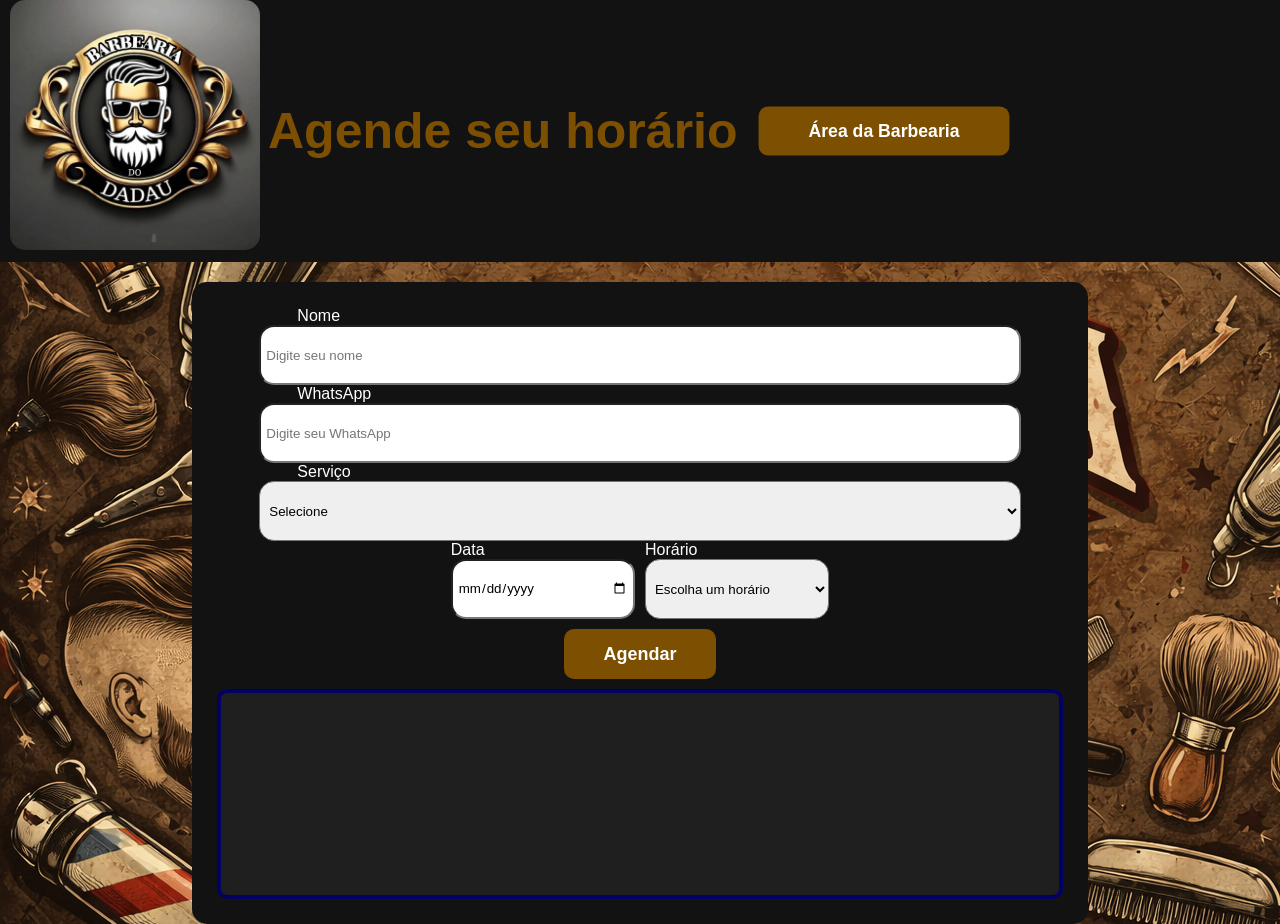
<file: index.html>
<!DOCTYPE html>
<html lang="pt-BR">

<head>
  <meta charset="UTF-8">
  <meta name="viewport" content="width=device-width, initial-scale=1.0">

  <title>Barbearia do Dadau</title>

  <link rel="stylesheet" href="style.css">
</head>

<body>

  <header class="home">

    <h1><img src="./img/logo.jpg" alt="Logo da Barbearia do Dadau"></h1>

    <h1>Agende seu horário</h1>

    <a href="login.html" class="botao-login">
      Área da Barbearia
    </a>



  </header>

  <main class="container">


    <form id="formAgendamento">

      <label for="name">Nome</label>
      <input type="text" id="name" placeholder="Digite seu nome" required>

      <label for="phone">WhatsApp</label>
      <input type="tel" id="phone" placeholder="Digite seu WhatsApp" required>

      <label for="service">Serviço</label>
      <select id="service" required>
        <option value="">Selecione</option>
        <option value="Corte">Corte</option>
        <option value="Barba">Barba</option>
        <option value="Corte + Barba">Corte + Barba</option>
        <option value="Luzes">Luzes</option>
        <option value="Alisamento">Alisamento</option>
      </select>

      <div class="data-horario">

        <div>
          <label for="date">Data</label>
          <input type="date" id="date" required>
        </div>

        <div>
          <label for="time">Horário</label>
          <select id="time" required>
            <option value="">Escolha um horário</option>
          </select>
        </div>

      </div>
      <button type="submit">
        Agendar
      </button>

    </form>

    <div id="confirmacao"></div>


  </main>

  <script src="script.js"></script>

</body>

</html>
</file>
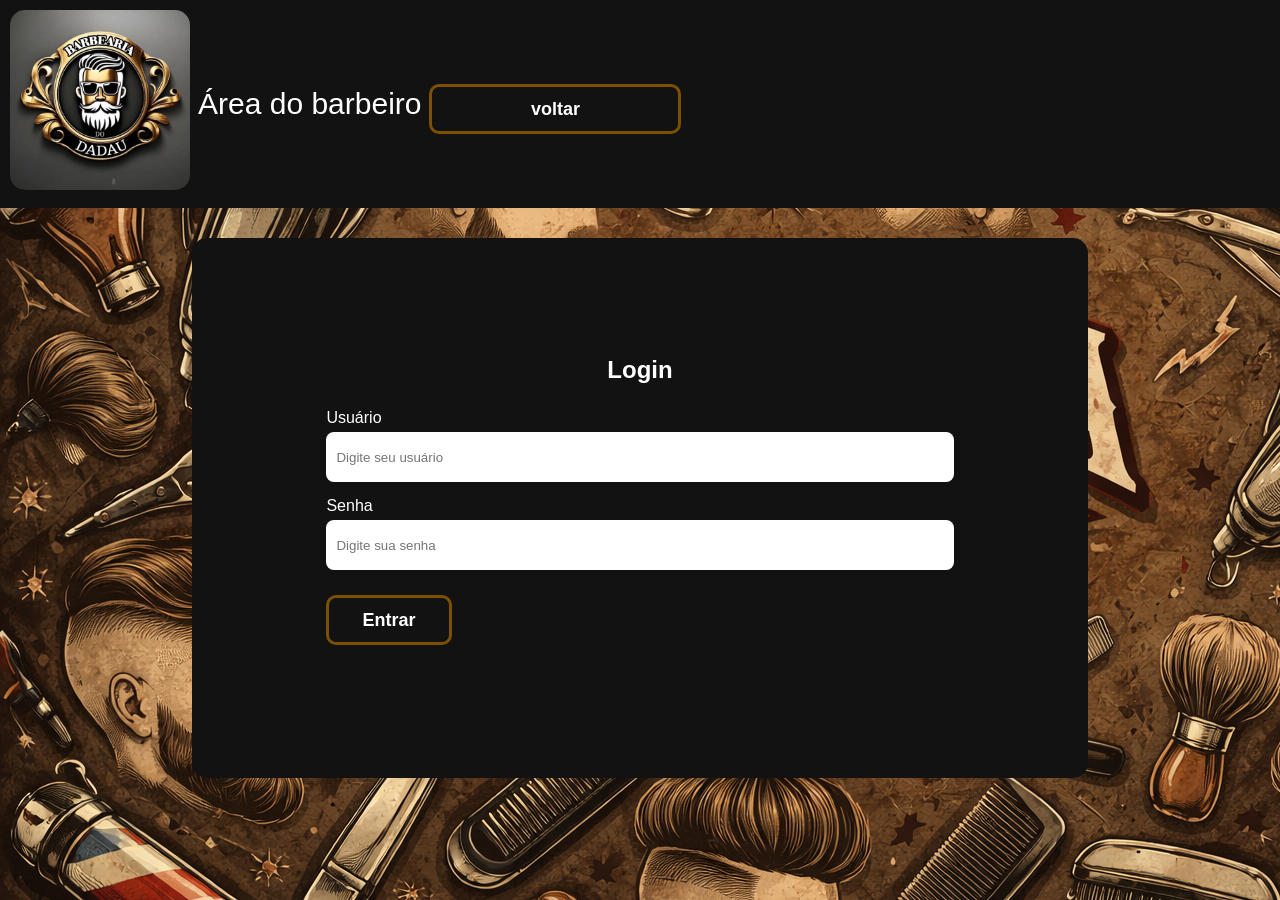
<file: login.html>
<!DOCTYPE html>
<html lang="pt-BR">

<head>
    <meta charset="UTF-8">
    <meta name="viewport" content="width=device-width, initial-scale=1.0">

    <title>Login - Barbearia do Dadau</title>

    <link rel="stylesheet" href="login.css">


</head>

<body>

    <header class="home">

        <h1>
            <img src="img/logo.jpg" alt="Logo da Barbearia do Dadau">
        </h1>

        <p>Área do barbeiro</p>

            <a href="index.html" class="voltar">
        voltar
    </a>


    </header>

    <main class="login-container">

        <form id="loginForm">

            <h2>Login</h2>

            <label for="usuario">Usuário</label>
            <input
                type="text"
                id="usuario"
                placeholder="Digite seu usuário"
                required
            >

            <label for="senha">Senha</label>
            <input
                type="password"
                id="senha"
                placeholder="Digite sua senha"
                required
            >

            <button type="submit">
                Entrar
            </button>

            <p id="mensagem"></p>

        </form>

    </main>

    <script src="login.js"></script>

</body>

</html>
</file>
<file: style.css>
* {
  margin: 0;
  padding: 0;
  box-sizing: border-box;
  font-family: Arial, sans-serif;
}

body {
  background-image: url("img/fundo1.png");

}

.home {
  display: flex;
  align-items: center;
  gap: 8px;
  background: #131212;
}

.home h1,
h2 {
  color: #7d5001;
  font-size: 50px;
}

.home img {

  width: 250px;
  height: auto;
  border-radius: 15px;
  margin-left: 10px;
}

main {

  display: flex;
  flex-direction: column;
  align-items: center;
  width: 70%;
  margin: 20px auto 0;
  border-radius: 15px;
  background: #131212;
  padding: 25px;

}

.container form {
  display: flex;
  flex-direction: column;
  width: 90%;
  align-items: center;

  color: #ffffff;
}

.container form label {
  width: 90%;
  text-align: left;
}

input,
select {
  width: 100%;
  height: 60px;
  border-radius: 15px;
  padding: 5px;
}

.data-horario {
  display: flex;
  gap: 10px;
}

.data-horario div {
  width: 100%;
}

.data-horario input {
  width: 100%;
}

a,
button {
  width: 20%;
  height: 50px;
  margin: 10px;
  border: none;
  border-radius: 10px;
  background: #7d5001;
  color: #ffffff;
  font-size: 18px;
  font-weight: bold;
  cursor: pointer;
  display: flex;
  align-items: center;
  justify-content: center;
  text-decoration: none;
}

button:hover {
  background: #545a01;
}

a:hover {
  background: #545a01;
}

a,
button:active {
  transform: scale(0.98);
}

#list {
  width: 90%;
  display: grid;
  grid-template-columns: repeat(3, 1fr);
  gap: 15px;
}

#confirmacao,
.agendamento {
  width: 100%;
  height: 210px;
  background: #1f1f1f;
  color: #ffffff;
  padding: 20px;
  border-radius: 10px;
  border: 4px solid #030163;
  display: flex;
  flex-direction: column;
}

.excluir {
  width: 50%;
  height: 20px;
  margin-top: auto;
  background: #03f0f09d;
  color: white;
  border: none;
  border-radius: 8px;
  font-size: 12px;
  cursor: pointer;
}

.excluir:hover {
  background: #b30000;
}

/* RESPONSIVIDADE */
@media (max-width: 768px) {
  .home {
    flex-direction: column;
    text-align: center;
    padding: 15px;
  }

  .home img {
    width: 180px;
    margin-left: 0;
  }

  .home h1,
  h2 {
    font-size: 35px;
  }

  main {
    width: 90%;
    height: auto;
    min-height: 70vh;
    padding: 20px;
  }

  .container form {
    width: 100%;
  }

  .container form label,
  input,
  select {
    width: 100%;
  }

  a,
  button {
    width: 100px;
  }

  .data-horario {
    width: 100%;
  }

  .data-horario div {
    width: 100%;
  }

  .data-horario input {
    width: 100%;
  }
  @media (max-width: 768px) {
    #list {
      grid-template-columns: 1fr;
    }
  }
}
</file>
<file: login.css>
* {
  margin: 0;
  padding: 0;
  box-sizing: border-box;
  font-family: Arial, sans-serif;
}

body {
  min-height: 100vh;
  background-image: url("/img/fundo1.png");
}

/* HEADER */

.home {
  display: flex;
  align-items: center;
  gap: 8px;
  background: #131212;
  padding: 10px;
}

.home img {
  width: 180px;
  height: auto;
  border-radius: 15px;
}

.home p {
  color: #ffffff;
  font-size: 30px;
}

/* LOGIN */

.login-container {
  display: flex;
  justify-content: center;
  align-items: center;

  width: 70%;
  min-height: 60vh;

  margin: 30px auto;

  border-radius: 15px;
  background: #131212;
}

#loginForm {
  display: flex;
  flex-direction: column;

  width: 70%;

  color: #ffffff;
}

#loginForm h2 {
  text-align: center;
  margin-bottom: 25px;
}

#loginForm label {
  margin-bottom: 5px;
}

#loginForm input {
  width: 100%;
  height: 50px;

  margin-bottom: 15px;

  padding: 10px;

  border: none;
  border-radius: 8px;
}

/* BOTÃO */

#loginForm button,
a {
  width: 20%;
  height: 50px;
  display: flex;
  align-items: center;
  justify-content: center;
  text-decoration: none;
  margin-top: 10px;
  border: 3px solid #7d5001;
  border-radius: 10px;
  background: #131212;
  color: #ffffff;
  font-size: 18px;
  font-weight: bold;

  cursor: pointer;
}

#loginForm button:hover {
  background: #7d5001;
}

a:active,
button {
  background: #303d00;
}

a:hover {
  background: #7d5001;
}

/* MENSAGEM */

#mensagem {
  text-align: center;
  margin-top: 15px;
}
@media (max-width: 768px) {
  .home {
    flex-direction: column;
    text-align: center;
    padding: 15px;
  }

  .home img {
    width: 180px;
    margin-left: 0;
  }

  .home h1,
  h2 {
    font-size: 35px;
  }

  #loginForm button,
  a {
    width: 100px;
  }

}
</file>
